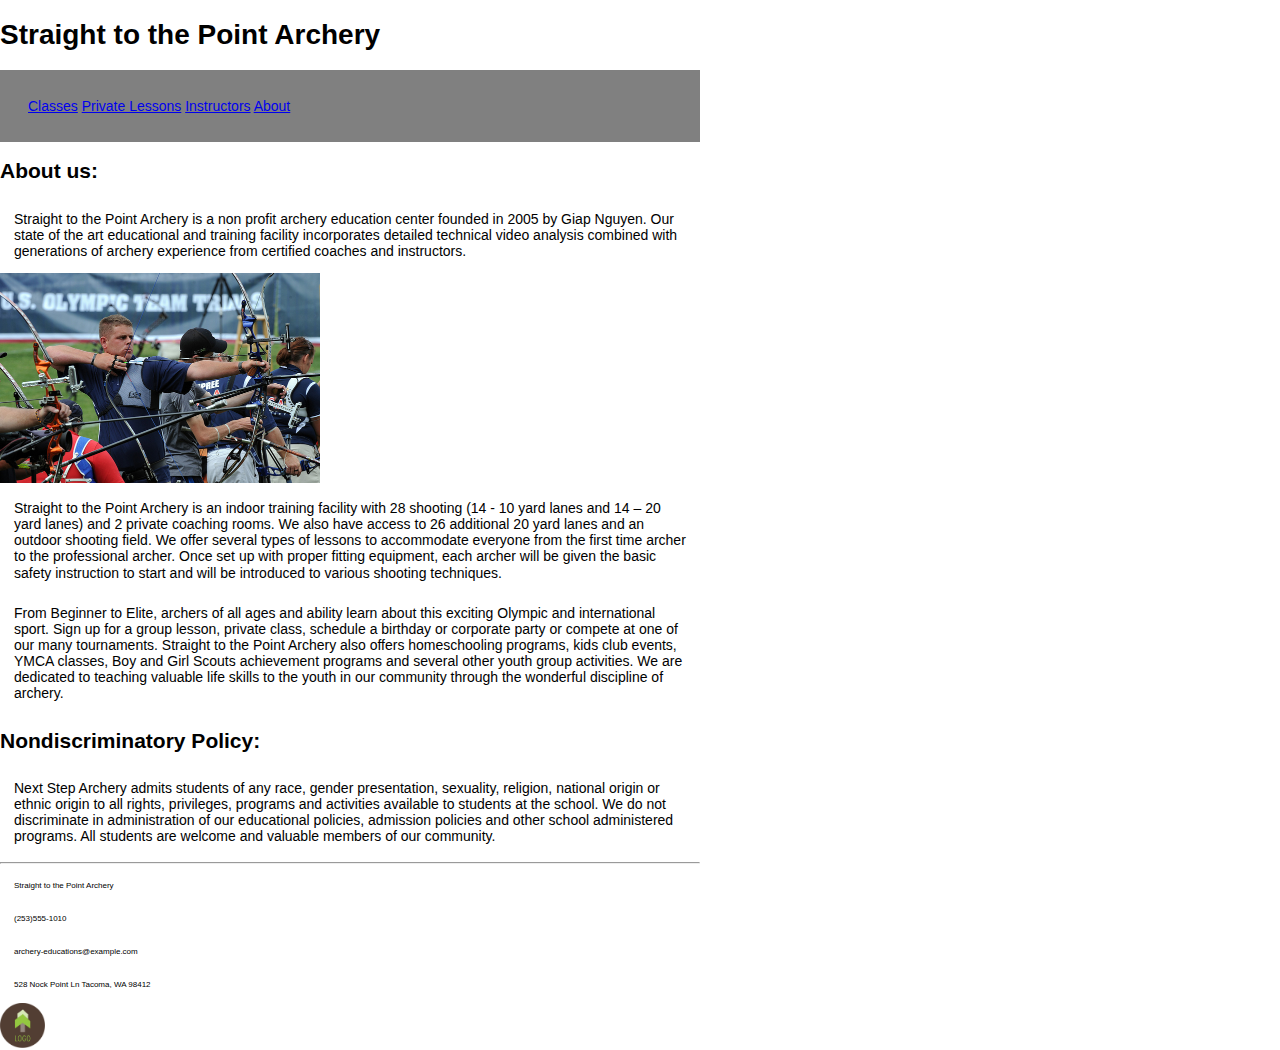
<file: index.html>
<!DOCTYPE html>
<html lang="en">
  <head>
    <meta charset="utf-8">
    <title>Straight to the Point Archery</title>
    <link rel="stylesheet" 
      href="stylesheets/normalize.css">
    <link rel="stylesheet" 
      href="stylesheets/point-archery.css">
  </head>
  
  <body>
    
    <header>
      <h1>Straight to the Point Archery</h1>
      <nav>
        <a href="classes.html">Classes</a>
        <a href="lessons.html">Private Lessons</a>
        <a href="instructors.html">Instructors</a>
        <a href="about.html">About</a>
      </nav>
    </header>

    <main>
  
      <h2>About us:</h2>
      <p>
        Straight to the Point Archery is a non profit archery education center founded in 2005 by Giap Nguyen.  Our state of the art educational and training facility incorporates detailed technical video analysis combined with generations of archery experience from certified coaches and instructors.
      </p>
      <img width="320" height="210" src="images/students-competing.jpg" alt="Competition">       
      <p>
        Straight to the Point Archery is an indoor training facility with  28 shooting (14 -  10 yard lanes and 14 – 20 yard lanes) and 2 private coaching rooms. We also have access to 26  additional  20 yard lanes  and an outdoor shooting field.  We offer several types of lessons to accommodate everyone from the first time archer to the professional archer. Once set up with proper fitting equipment, each archer will be given the basic safety instruction to start and will be introduced to various shooting techniques.
      </p>
      <p>             
        From Beginner to Elite, archers of all ages and ability learn about this exciting Olympic and international sport. Sign up for a group lesson, private class, schedule a birthday or corporate party or compete at one of our many tournaments.  Straight to the Point Archery also offers homeschooling programs, kids club events, YMCA classes, Boy and Girl Scouts achievement programs and several other youth group activities. We are dedicated to teaching valuable life skills to the youth in our community through the wonderful discipline of archery.
      </p>
      <h2>Nondiscriminatory Policy:</h2>
      <p>
        Next Step Archery admits students of any race, gender presentation, sexuality, religion, national origin or ethnic origin to all rights, privileges, programs and activities available to students at the school. We do not discriminate in administration of our educational policies, admission policies and other school administered programs. All students are welcome and valuable members of our community.
      </p>
        
    </main>

    <hr>
    <footer>
      <p>Straight to the Point Archery</p>
      <p>(253)555-1010</p>
      <p>archery-educations@example.com</p>
      <p>528 Nock Point Ln Tacoma, WA 98412</p>
      <img width="45" height="45" src="images/logo.jpg" alt="Logo">
    </footer>
  </body>
</html>
</file>
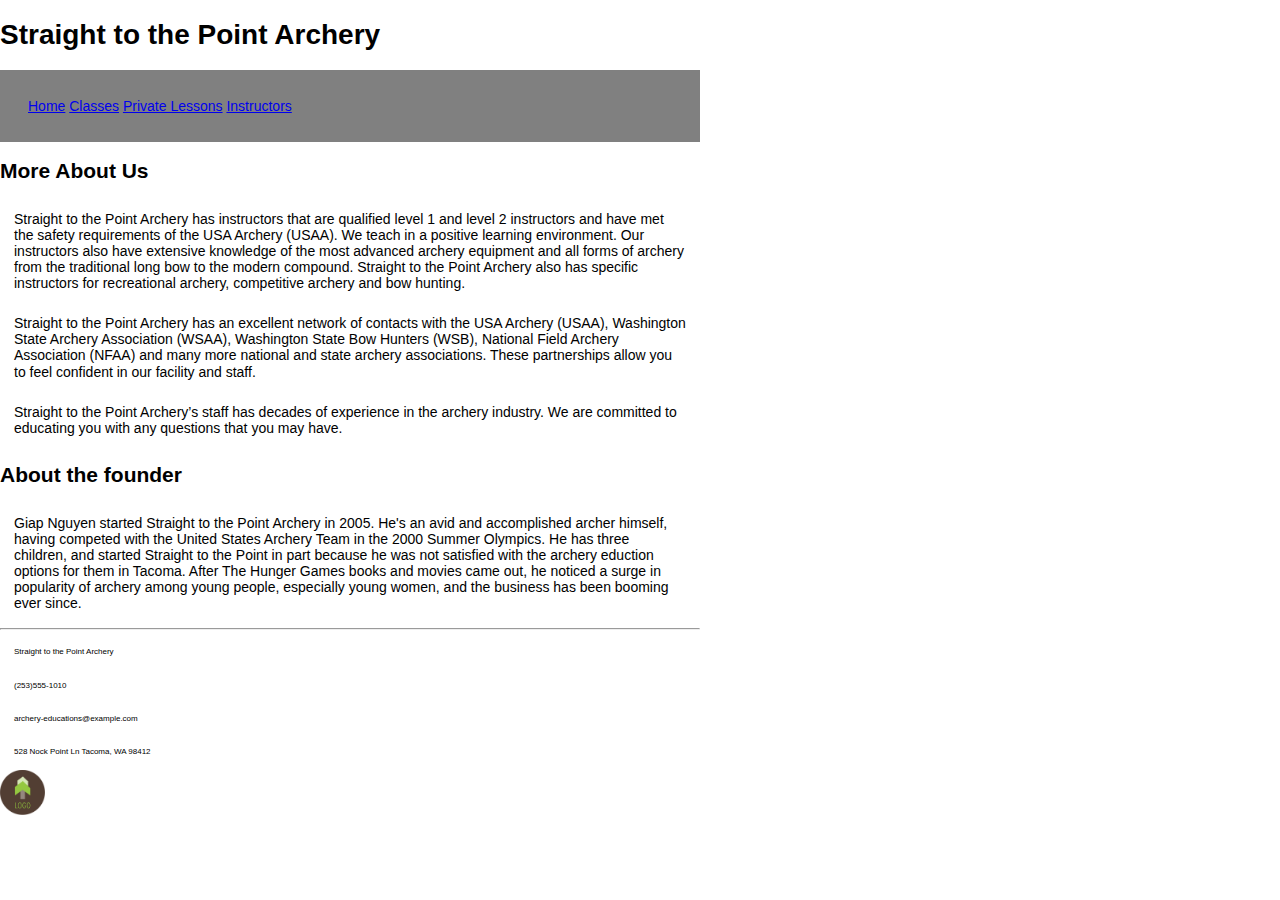
<file: about.html>
<!DOCTYPE html>
<html lang="en">
  <head>
    <meta charset="utf-8">
    <title>Straight to the Point Archery</title>
    <link rel="stylesheet" 
      href="stylesheets/normalize.css">
    <link rel="stylesheet" 
      href="stylesheets/point-archery.css">
  </head>
  
  <body>
    
    <header>
      <h1>Straight to the Point Archery</h1>
      <nav>
        <a href="index.html">Home</a>
        <a href="classes.html">Classes</a>
        <a href="lessons.html">Private Lessons</a>
        <a href="instructors.html">Instructors</a>
      </nav>
    </header>

    <main>
      
      <h2>More About Us</h2>
      <p>
        Straight to the Point Archery has instructors that are qualified level 1 and level 2 instructors and have met the safety requirements of the USA Archery (USAA). We teach in a positive learning environment.  Our instructors also have extensive knowledge of the most advanced archery equipment and all forms of archery from the traditional long bow to the modern compound.  Straight to the Point Archery also has specific instructors for recreational archery, competitive archery and bow hunting.
      </p>
      <p>
        Straight to the Point Archery has an excellent network of contacts with the USA Archery (USAA), Washington State Archery Association (WSAA), Washington State Bow Hunters (WSB), National Field Archery Association (NFAA) and many more national and state archery associations. These partnerships allow you to feel confident in our facility and staff.
      </p>
      <p>
        Straight to the Point Archery’s staff has decades of experience in the archery industry. We are committed to educating you with any questions that you may have.
      </p>
      <h2>About the founder</h2>
      <p>
        Giap Nguyen started Straight to the Point Archery in 2005. He's an avid and accomplished archer himself, having competed with the United States Archery Team in the 2000 Summer Olympics. He has three children, and  started Straight to the Point in part because he was not satisfied with the archery eduction options for them in Tacoma. After The Hunger Games books and movies came out, he noticed a surge in popularity of archery among young people, especially young women, and the business has been booming ever since. 
      </p>  

    </main>
    
    <hr>
    <footer>
      <p>Straight to the Point Archery</p>
      <p>(253)555-1010</p>
      <p>archery-educations@example.com</p>
      <p>528 Nock Point Ln Tacoma, WA 98412</p>
      <img width="45" height="45" src="images/logo.jpg" alt="Logo">
    </footer>
  </body>
</html>
</file>
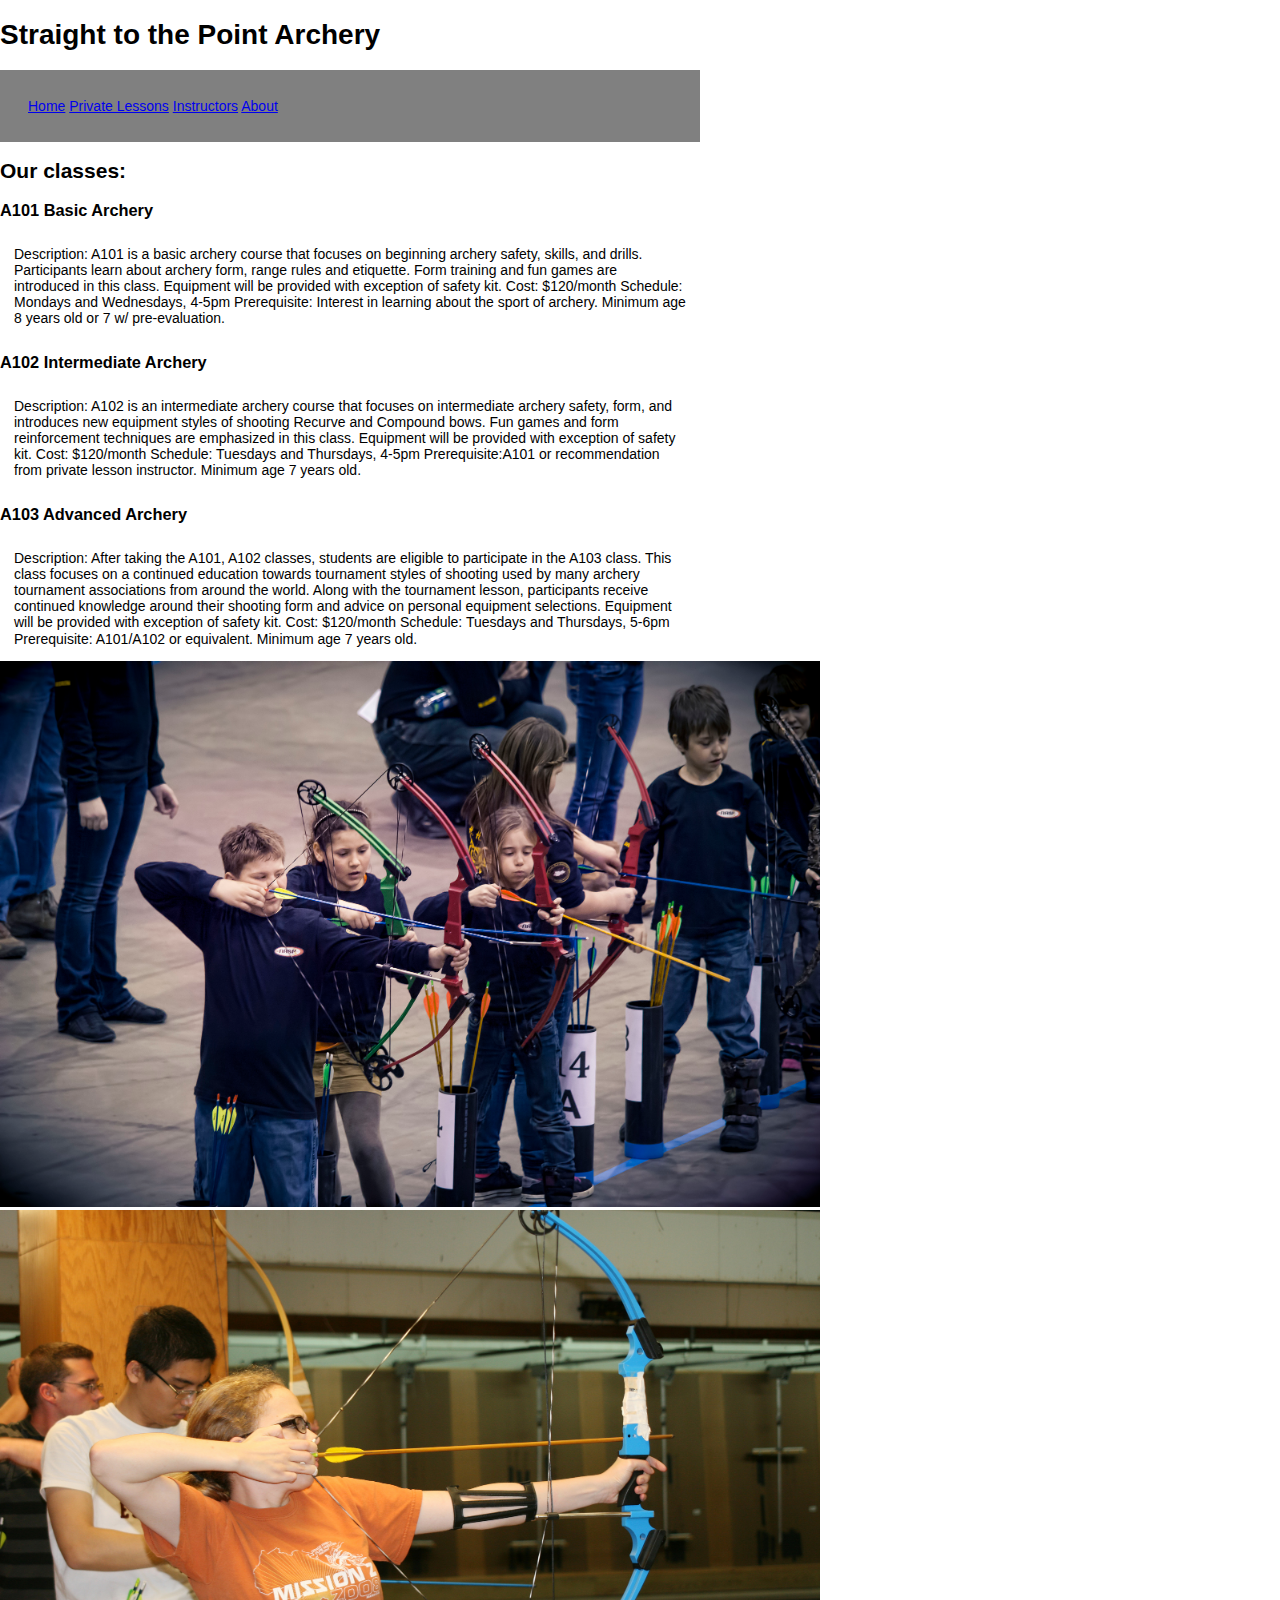
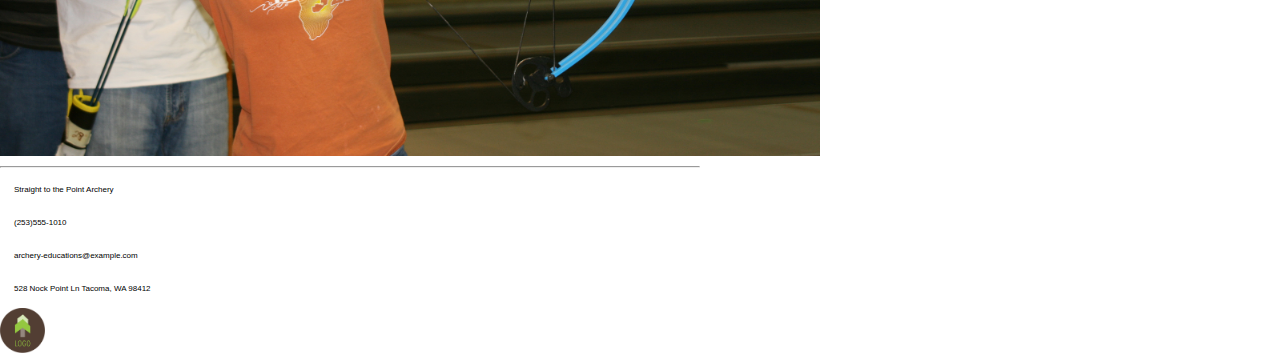
<file: classes.html>
<!DOCTYPE html>
<html lang="en">
  <head>
    <meta charset="utf-8">
    <title>Straight to the Point Archery</title>
    <link rel="stylesheet" 
      href="stylesheets/normalize.css">
    <link rel="stylesheet" 
      href="stylesheets/point-archery.css">
  </head>
  
  <body>
    
    <header>
      <h1>Straight to the Point Archery</h1>
      <nav>
        <a href="index.html">Home</a>
        <a href="lessons.html">Private Lessons</a>
        <a href="instructors.html">Instructors</a>
        <a href="about.html">About</a>
      </nav>
    </header>

    <main>
  
      <h2>Our classes:</h2>
      <h3>A101 Basic Archery</h3>
      <p>  		
		Description: A101 is a basic archery course that focuses on beginning archery safety, skills, and drills. Participants learn about archery form, range rules and etiquette. Form training and fun games are introduced in this class.
        Equipment will be provided with exception of safety kit.
		Cost: $120/month 
		Schedule: Mondays and Wednesdays, 4-5pm
		Prerequisite:   Interest in learning about the sport of archery. Minimum age  8 years old or 7 w/ pre-evaluation.
      </p>
      
      <h3>A102 Intermediate Archery</h3>
      <p>
		Description: A102 is an intermediate archery course that focuses on intermediate archery safety, form, and introduces new equipment styles of shooting Recurve and Compound bows. Fun games and form reinforcement techniques are emphasized in this class.
        Equipment will be provided with exception of safety kit.
		Cost: $120/month
		Schedule: Tuesdays and Thursdays, 4-5pm 
		Prerequisite:A101 or recommendation from private lesson instructor. Minimum age  7 years old.
      </p>
      
      <h3>A103 Advanced Archery</h3>
      <p>                      
		Description: After taking the A101, A102 classes, students are eligible to participate in the A103 class. This class focuses on a continued education towards tournament styles of shooting used by many archery tournament associations from around the world. Along with the tournament lesson, participants receive continued knowledge around their shooting form and advice on personal equipment selections.
        Equipment will be provided with exception of safety kit.
		Cost: $120/month
		Schedule: Tuesdays and Thursdays, 5-6pm 
		Prerequisite:  A101/A102 or equivalent. Minimum age  7 years old.
      </p>
      
      <img width="820" height="546" src="images/class1.jpg" alt="Lesson 2">     
      <img width="820" height="546" src="images/class2.jpg" alt="Lesson 2">     

    </main>

    <hr>
    <footer>
      <p>Straight to the Point Archery</p>
      <p>(253)555-1010</p>
      <p>archery-educations@example.com</p>
      <p>528 Nock Point Ln Tacoma, WA 98412</p>
      <img width="45" height="45" src="images/logo.jpg" alt="Logo">
    </footer>
  </body>
</html>
</file>
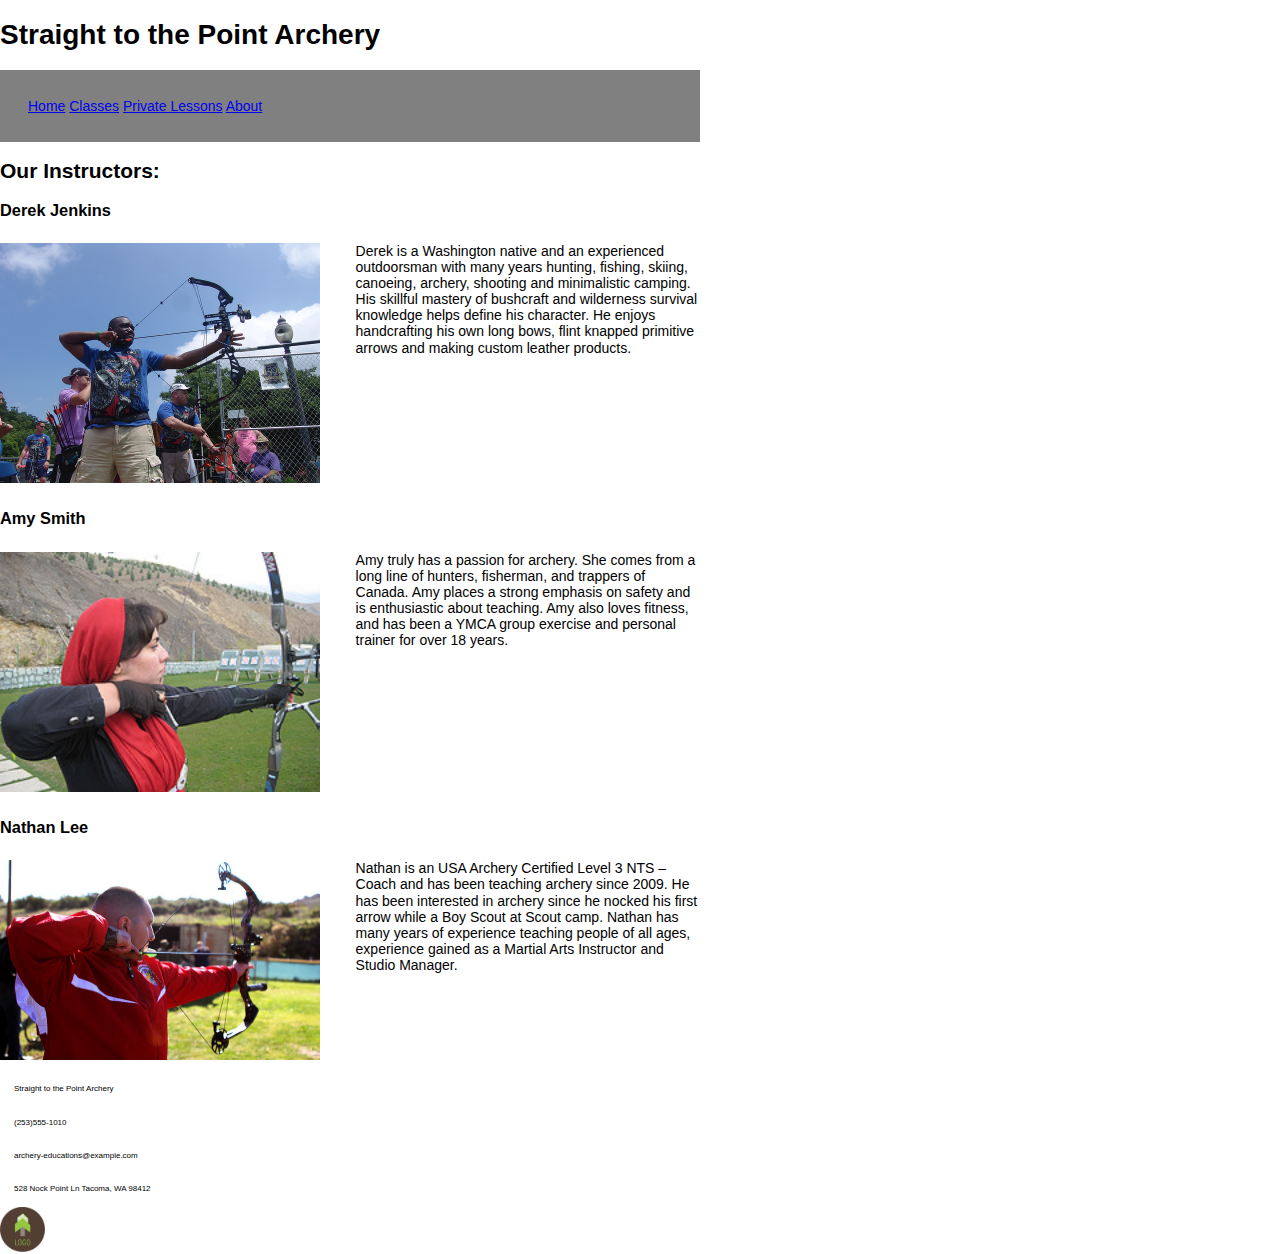
<file: instructors.html>
<!DOCTYPE html>
<html lang="en">
  <head>
    <meta charset="utf-8">
    <title>Straight to the Point Archery</title>
    <link rel="stylesheet" 
      href="stylesheets/normalize.css">
    <link rel="stylesheet" 
      href="stylesheets/point-archery.css">
  </head>
  
  <body>
    <header>
      <h1>Straight to the Point Archery</h1>
      <nav>
        <a href="index.html">Home</a>
        <a href="classes.html">Classes</a>
        <a href="lessons.html">Private Lessons</a>
        <a href="about.html">About</a>
      </nav>
    </header>

    <main>
      <div class="section group">
        <h2>Our Instructors:</h2>     
        <h3>Derek Jenkins </h3>
      </div>
      <div class="section group">
		<div class="col span_1_of_2">
          <img width=320 height="240" src="images/derek-jenkins-instructor.jpg" alt="Derek">
		</div>
		<div class="col span_1_of_2">
          Derek is a Washington native and an experienced outdoorsman with many years hunting, fishing, skiing, canoeing, archery, shooting and minimalistic camping. His skillful mastery of bushcraft and wilderness survival knowledge helps define his character. He enjoys handcrafting his own long bows, flint knapped primitive arrows and making custom leather products.
		</div>
      </div>
      
      <div class="section group">
        <h3>Amy Smith</h3>
      </div>
      <div class="section group">
        <div class="col span_1_of_2">
          <img width=320 height="240" src="images/amy-smith-instructor.jpg" alt="Amy"> 
        </div>
        <div class="col span_1_of_2">
          Amy truly has a passion for archery. She comes from a long line of hunters, fisherman, and trappers of Canada. Amy  places a strong emphasis on safety and is enthusiastic about teaching. Amy also loves fitness, and  has been a YMCA group exercise and personal trainer for over 18 years.
        </div>
      </div>
      
      <div class="section group">
        <h3>Nathan Lee</h3>
      </div>
      <div class="section group">
        <div class="col span_1_of_2">
          <img width=320 height="200" src="images/nathan-lee-instructor.jpg" alt="Nathan"> 
        </div> 
        <div class="col span_1_of_2">
		  Nathan is an USA Archery Certified Level 3 NTS – Coach and has been teaching archery since 2009. He has been interested in archery since he nocked his first arrow while a Boy Scout at Scout camp. Nathan has many years of experience teaching people of all ages, experience gained as a Martial Arts Instructor and Studio Manager.
        </div>
      </div>
 
    </main>
    
    <footer>
      <p>Straight to the Point Archery</p>
      <p>(253)555-1010</p>
      <p>archery-educations@example.com</p>
      <p>528 Nock Point Ln Tacoma, WA 98412</p>
      <img width="45" height="45" src="images/logo.jpg" alt="Logo">
    </footer>
  </body>
</html>
</file>
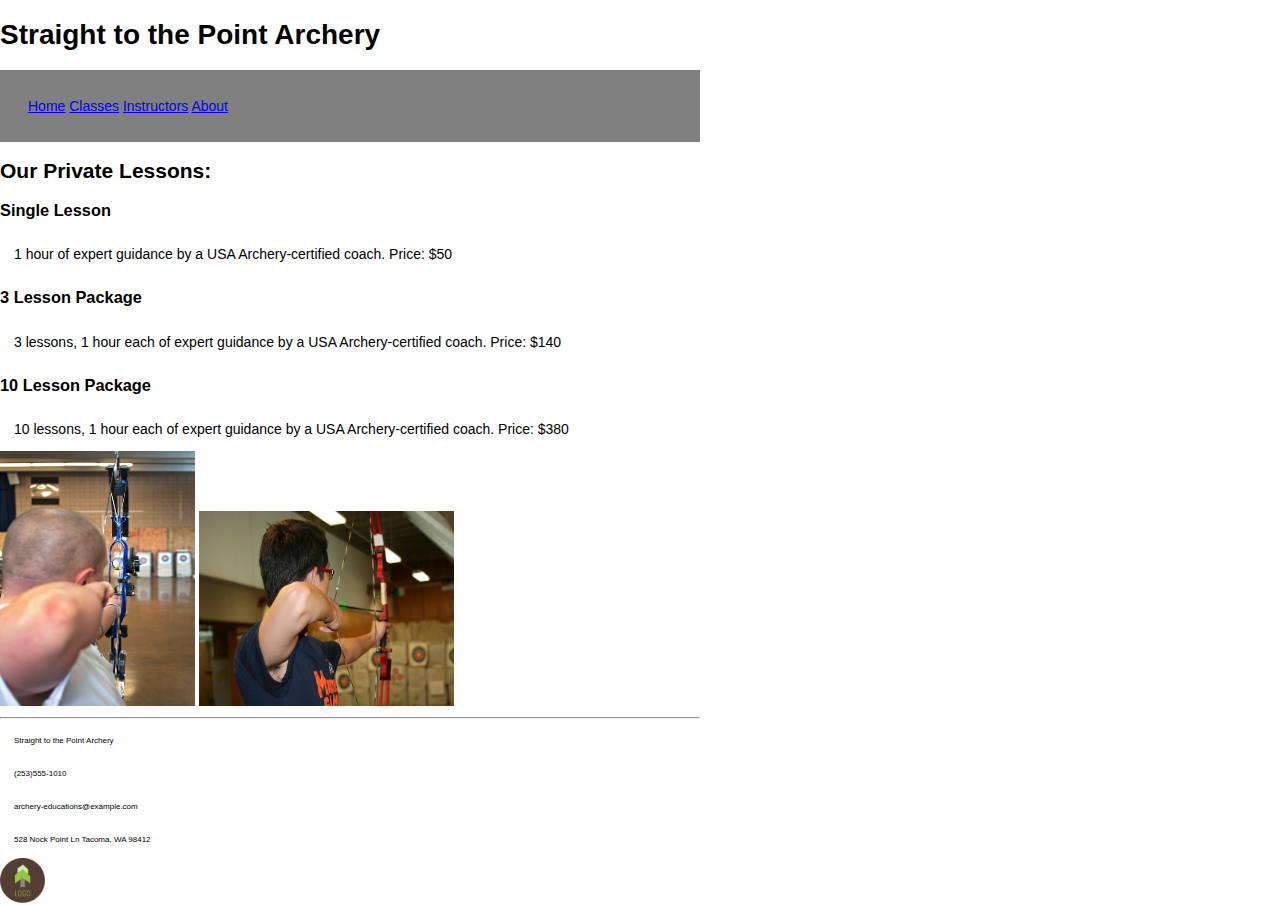
<file: lessons.html>
<!DOCTYPE html>
<html lang="en">
  <head>
    <meta charset="utf-8">
    <title>Straight to the Point Archery</title>
    <link rel="stylesheet" 
      href="stylesheets/normalize.css">
    <link rel="stylesheet" 
      href="stylesheets/point-archery.css">
  </head>
  
  <body>
    
    <header>
      <h1>Straight to the Point Archery</h1>
      <nav>
        <a href="index.html">Home</a>
        <a href="classes.html">Classes</a>
        <a href="instructors.html">Instructors</a>
        <a href="about.html">About</a>
      </nav>
    </header>

    <main>
      
      <h2>Our Private Lessons:</h2>
      
      <h3>Single Lesson </h3>
        <p>
          1 hour of expert guidance by a USA Archery-certified coach. Price: $50
        </p>  
	  <h3>3 Lesson Package</h3>
        <p> 
          3 lessons, 1 hour each of expert guidance by a USA Archery-certified coach. Price: $140
        </p>
      <h3>10 Lesson Package</h3>
        <p>             
		  10 lessons, 1 hour each of expert guidance by a USA Archery-certified coach. Price: $380
        </p>
      <img width="195" height="255" src="images/lesson1.jpg" alt="Lesson 1"> 
      <img width="255" height="195"  src="images/lesson2.jpg" alt="Lesson 2">     
    </main>
    
    <hr>
    <footer>
      <p>Straight to the Point Archery</p>
      <p>(253)555-1010</p>
      <p>archery-educations@example.com</p>
      <p>528 Nock Point Ln Tacoma, WA 98412</p>
      <img width="45" height="45" src="images/logo.jpg" alt="Logo">
    </footer>
  </body>
</html>
</file>
<file: stylesheets/point-archery.css>
html { font-size: 14px; }

body {
  width: 700px;
  margin: 10;
  padding: 10;
}
nav {
  background-color: gray;
  align-items: center;
  margin: 0px; 
  padding: 0px;
  padding: 2rem;
}

p {
  margin: 4px;
  padding: 10px;
}

/*  SECTIONS  ============================================================================= */

.section {
	clear: both;
	padding: 0px;
	margin: 0px;
}

/*  GROUPING  ============================================================================= */


.group:before,
.group:after {
    content:"";
    display:table;
}
.group:after {
    clear:both;
}
.group {
    zoom:1; /* For IE 6/7 (trigger hasLayout) */
}

/*  GRID COLUMN SETUP   ==================================================================== */

.col {
	display: block;
	float:left;
	margin: 1% 0 1% 1.6%;
}

.col:first-child { margin-left: 0; } /* all browsers except IE6 and lower */


/*  REMOVE MARGINS AS ALL GO FULL WIDTH AT 480 PIXELS */

@media only screen and (max-width: 480px) {
	.col { 
		margin: 1% 0 1% 0%;
	}
}
/*  GRID OF TWO   ============================================================================= */


.span_2_of_2 {
	width: 100%;
}

.span_1_of_2 {
	width: 49.2%;
}

/*  GO FULL WIDTH AT LESS THAN 480 PIXELS */

@media only screen and (max-width: 480px) {
	.span_2_of_2 {
		width: 100%; 
	}
	.span_1_of_2 {
		width: 100%; 
	}
}

footer {
  font-size: 8px;
  clear: both;
}
</file>
